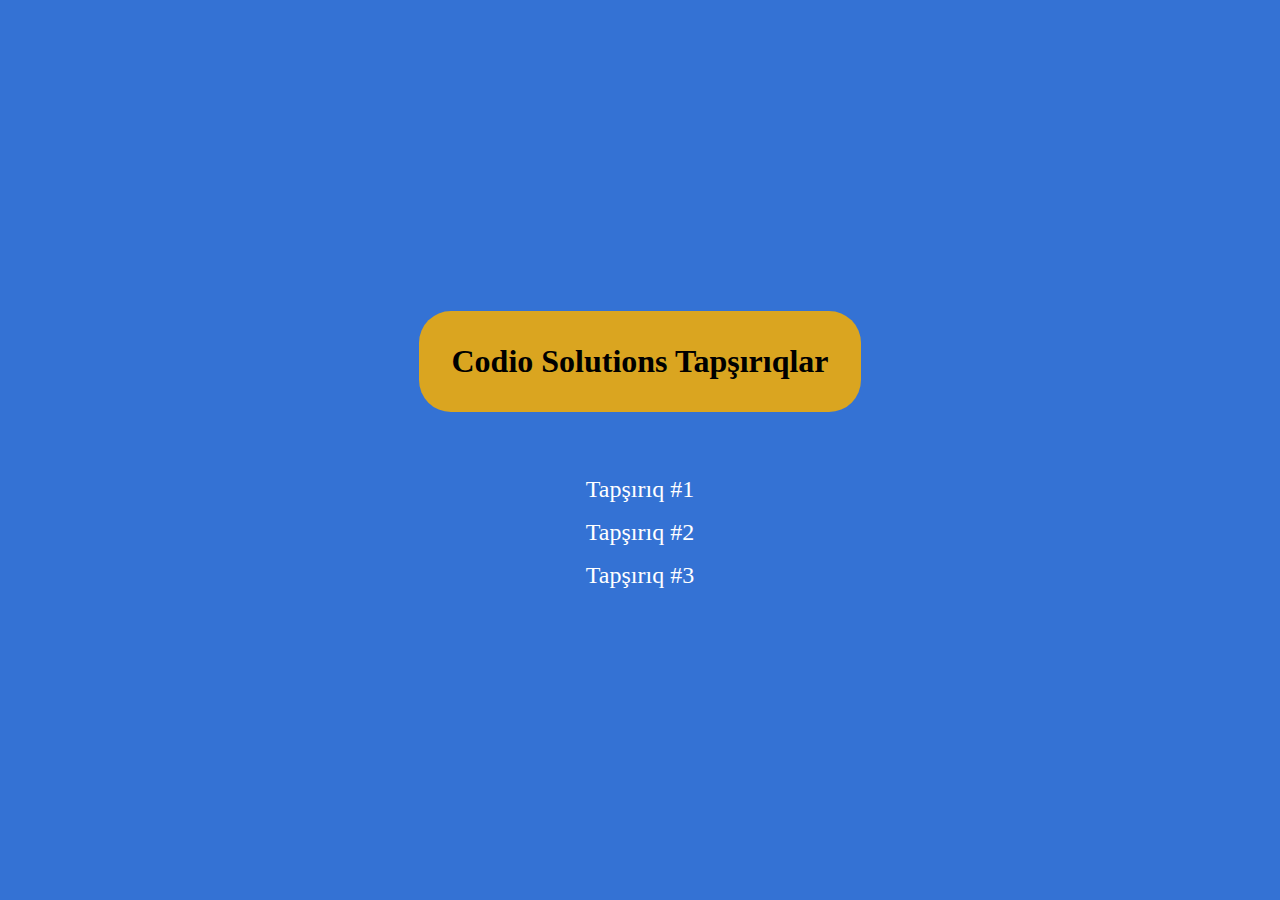
<file: index.html>
<!DOCTYPE html>
<html lang="en">
<head>
    <meta charset="UTF-8">
    <meta http-equiv="X-UA-Compatible" content="IE=edge">
    <meta name="viewport" content="width=device-width, initial-scale=1.0">
    <title>Codio Solutions</title>
    <link rel="stylesheet" href="./style.css">
</head>
<body>
    <div class="container">
        <h1>Codio Solutions Tapşırıqlar</h1>
        <a href="./Tapshiriq_1/index.html">Tapşırıq #1</a>
        <a href="./Tapshiriq_2/index.html">Tapşırıq #2</a>
        <a href="./Tapshiriq_3/index.html">Tapşırıq #3</a>
    </div>
    </body>
</html>
</file>
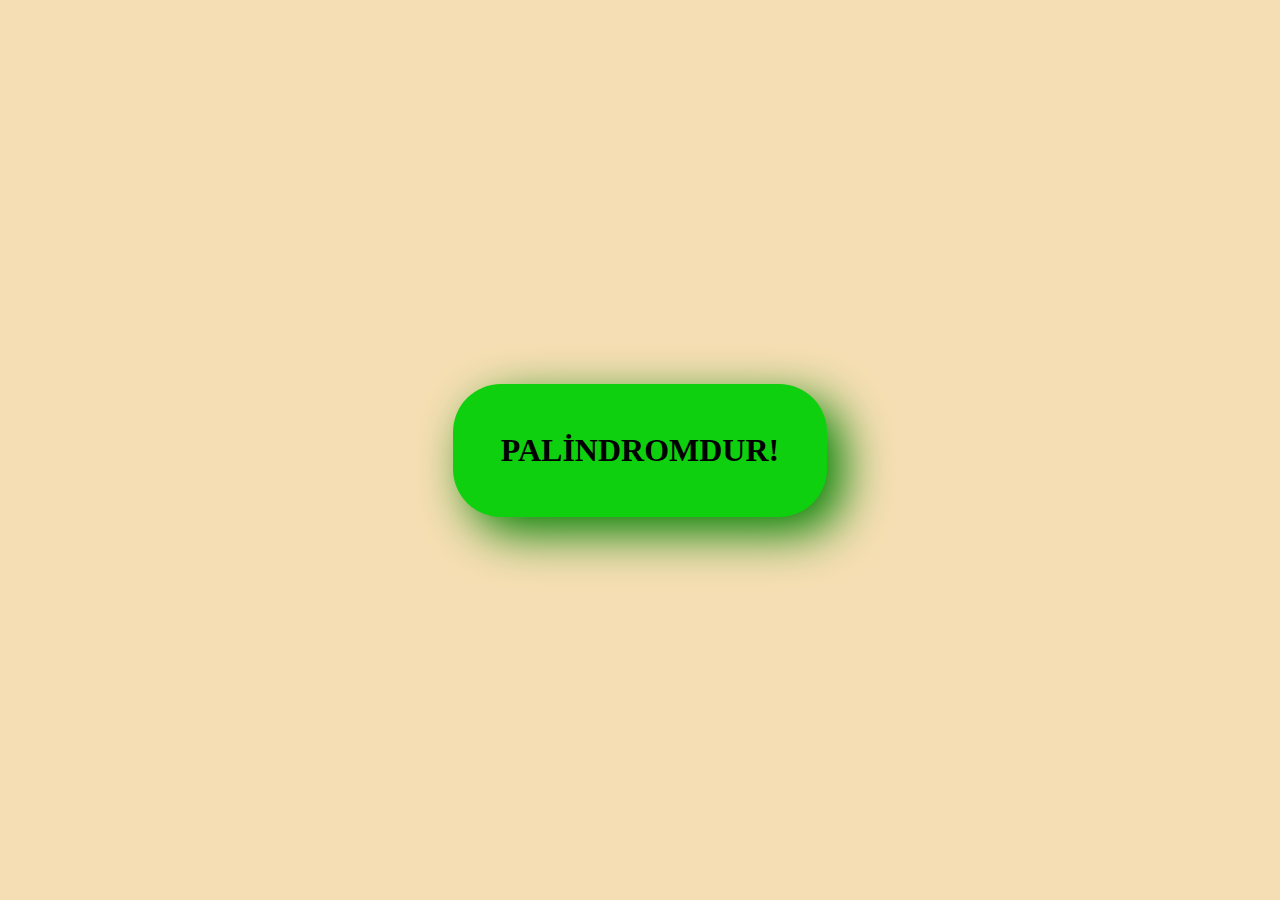
<file: Tapshiriq_1/index.html>
<!DOCTYPE html>
<html>
  <head>
    <meta charset="utf-8">
    <title>#1 - by İlkin Guluzada</title>
    <link rel="stylesheet" href="style.css">

  </head>

  <body>
<div class="myDiv" >

  <h1 id="myRoot"></h1>
</div>
    <script src="./app.js"></script>
  </body>
</html>
</file>
<file: style.css>
*{
    padding: 0;
    margin: 0;
    box-sizing: border-box;
}
body{
background-color: rgb(52, 114, 212);
}
.container{
    height: 100vh;
    gap: 1rem;
    display: flex;
    flex-direction: column;
    justify-content: center;
    align-items: center;
}
h1{
    background-color: goldenrod;
    padding: 2rem 2rem;
    border-radius: 2rem;
    margin-bottom: 3rem;
}
a{
    font-size: 1.5rem;
    color: white;
    text-decoration: none;
}
</file>
<file: Tapshiriq_1/style.css>
* {
  padding: 0;
  margin: 0;
  box-sizing: border-box;
}
body{
  background-color: wheat;
}
.myDiv {
  height: 100vh;
  display: flex;
  justify-content: center;
  align-items: center;
}
.true {
  background-color: rgb(14, 208, 14);
  padding: 3rem;
  border-radius: 3rem;
  box-shadow: 1rem 1rem 3rem green;
}
.false {
  background-color: rgb(203, 11, 11);
  padding: 3rem;
  border-radius: 3rem;
  box-shadow: 1rem 1rem 3rem red;
}
</file>
